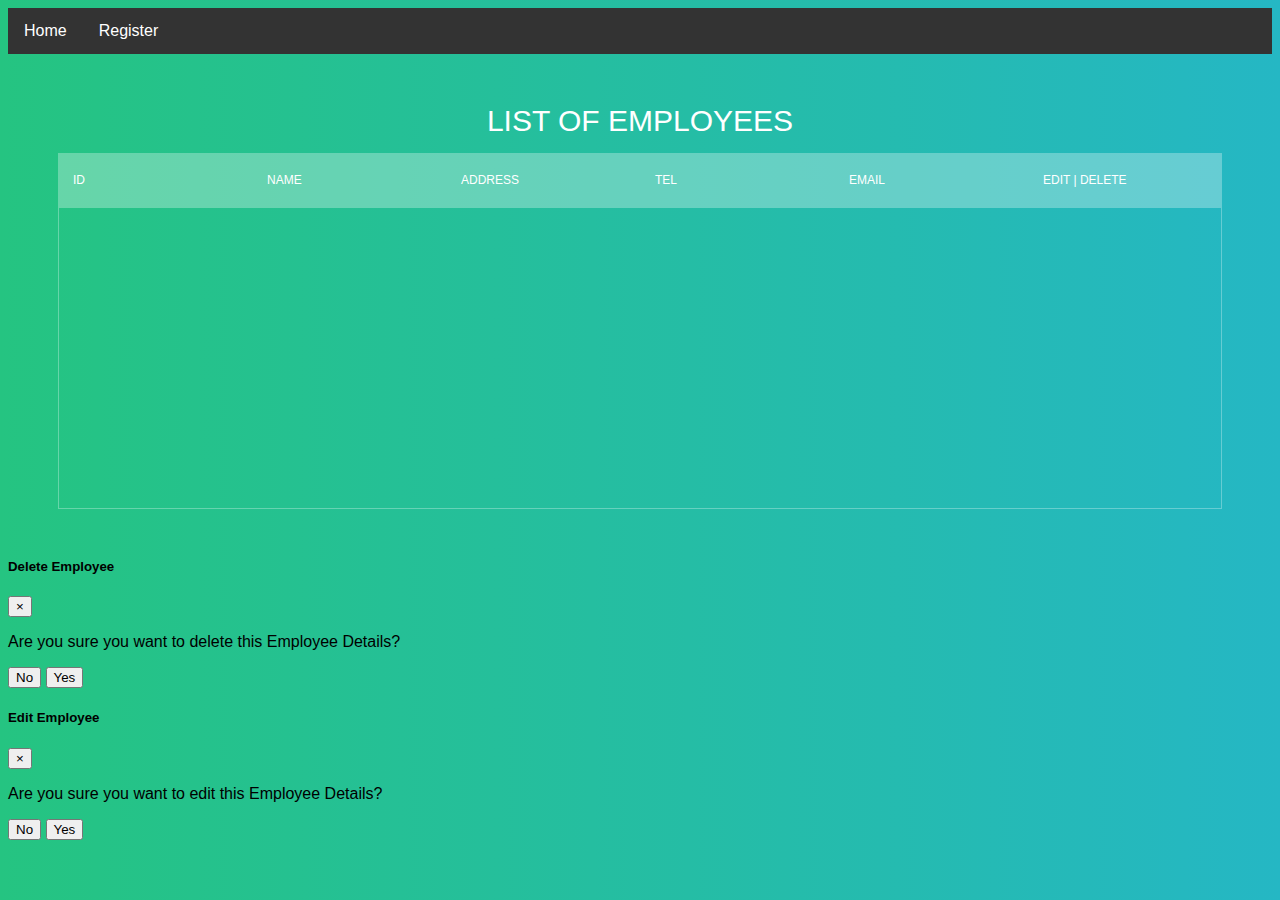
<file: web-service/src/main/webapp/index.html>
<!--
~
~ (C) Copyright 2006-2007 hSenid Software International (Pvt) Limited.
~ All Rights Reserved.
~
~ These materials are unpublished, proprietary, confidential source code of
~ hSenid Software International (Pvt) Limited and constitute a TRADE SECRET
~ of hSenid Software International (Pvt) Limited.
~
~ hSenid Software International (Pvt) Limited retains all title to and intellectual
~ property rights in these materials.
~
~
-->

<html>
<head>
    <script src="https://ajax.googleapis.com/ajax/libs/jquery/3.3.1/jquery.min.js"></script>
    <link rel="stylesheet" href="https://stackpath.bootstrapcdn.com/bootstrap/4.1.3/css/bootstrap.min.css"
          integrity="sha384-MCw98/SFnGE8fJT3GXwEOngsV7Zt27NXFoaoApmYm81iuXoPkFOJwJ8ERdknLPMO" crossorigin="anonymous">
    <link rel="stylesheet" type="text/css" href="styles/loginForm.css">
    <link rel="stylesheet" type="text/css" href="styles/table.css">
    <link rel="stylesheet" type="text/css" href="styles/navigationBar.css">
    <script src="https://cdnjs.cloudflare.com/ajax/libs/popper.js/1.14.3/umd/popper.min.js"
            integrity="sha384-ZMP7rVo3mIykV+2+9J3UJ46jBk0WLaUAdn689aCwoqbBJiSnjAK/l8WvCWPIPm49"
            crossorigin="anonymous"></script>
    <script src="https://stackpath.bootstrapcdn.com/bootstrap/4.1.3/js/bootstrap.min.js"
            integrity="sha384-ChfqqxuZUCnJSK3+MXmPNIyE6ZbWh2IMqE241rYiqJxyMiZ6OW/JmZQ5stwEULTy"
            crossorigin="anonymous"></script>
    <script type="text/javascript" src="scripts/table.js"></script>
    <script type="text/javascript" src="scripts/listUsers.js"></script>
</head>
<body>
<ul>
    <li><a class="active" href="#home">Home</a></li>
    <li><a href="pages/createUser.html">Register</a></li>
</ul>

<section>
    <!--for demo wrap-->
    <h1>List of Employees</h1>
    <div class="tbl-header">
        <table cellpadding="0" cellspacing="0" border="0">
            <thead>
            <tr>
                <th>ID</th>
                <th>Name</th>
                <th>Address</th>
                <th>Tel</th>
                <th>Email</th>
                <th>Edit | Delete</th>
            </tr>
            </thead>
        </table>
    </div>
    <div class="tbl-content" id="tbl-content">
        <table cellpadding="0" cellspacing="0" border="0">
            <tbody class="user_info" id="user_info">

            </tbody>
        </table>
    </div>
</section>

<!--Delete Modal -->
<div class="modal fade" id="exampleModalLong" tabindex="-1" role="dialog" aria-labelledby="exampleModalLongTitle"
     aria-hidden="true">
    <div class="modal-dialog" role="document">
        <div class="modal-content">
            <div class="modal-header">
                <h5 class="modal-title" id="exampleModalLongTitle">Delete Employee</h5>
                <button type="button" class="close" data-dismiss="modal" aria-label="Close">
                    <span aria-hidden="true">&times;</span>
                </button>
            </div>
            <div class="modal-body">
                <p>Are you sure you want to delete this Employee Details?</p>
            </div>
            <div class="modal-footer">
                <button type="button" class="btn btn-danger" id="deleteCancel" data-dismiss="modal">No</button>
                <button type="button" class="btn btn-primary" id="deleteConfirm">Yes</button>
            </div>
        </div>
    </div>
</div>

<!--Edit Modal -->
<div class="modal fade" id="editModalLong" tabindex="-1" role="dialog" aria-labelledby="exampleModalLongTitle"
     aria-hidden="true">
    <div class="modal-dialog" role="document">
        <div class="modal-content">
            <div class="modal-header">
                <h5 class="modal-title" id="editModalLongTitle">Edit Employee</h5>
                <button type="button" class="close" data-dismiss="modal" aria-label="Close">
                    <span aria-hidden="true">&times;</span>
                </button>
            </div>
            <div class="modal-body">
                <p>Are you sure you want to edit this Employee Details?</p>
            </div>
            <div class="modal-footer">
                <button type="button" class="btn btn-danger" id="declineBtn" data-dismiss="modal">No</button>
                <button type="button" class="btn btn-primary" id="confirmBtn">Yes</button>
            </div>
        </div>
    </div>
</div>

</body>
</html>
</file>
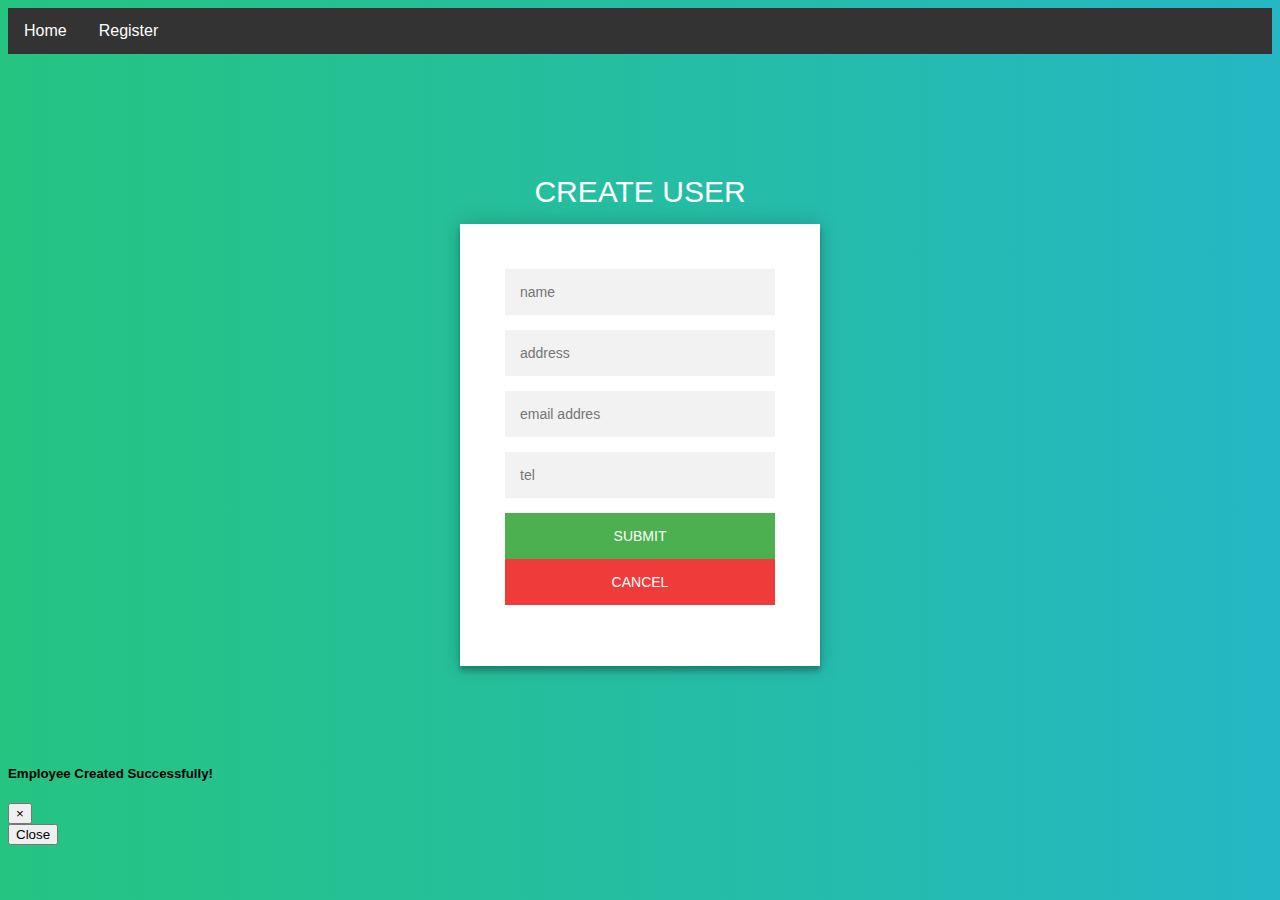
<file: web-service/src/main/webapp/pages/createUser.html>
<!--
  ~
  ~    (C) Copyright 2006-2007 hSenid Software International (Pvt) Limited.
  ~    All Rights Reserved.
  ~
  ~    These materials are unpublished, proprietary, confidential source code of
  ~    hSenid Software International (Pvt) Limited and constitute a TRADE SECRET
  ~    of hSenid Software International (Pvt) Limited.
  ~
  ~    hSenid Software International (Pvt) Limited retains all title to and intellectual
  ~    property rights in these materials.
  ~
  ~
  -->
<html>
<head>
    <script src="https://ajax.googleapis.com/ajax/libs/jquery/3.3.1/jquery.min.js"></script>
    <link rel="stylesheet" href="https://stackpath.bootstrapcdn.com/bootstrap/4.1.3/css/bootstrap.min.css"
          integrity="sha384-MCw98/SFnGE8fJT3GXwEOngsV7Zt27NXFoaoApmYm81iuXoPkFOJwJ8ERdknLPMO" crossorigin="anonymous">
    <link rel="stylesheet" type="text/css" href="../styles/loginForm.css">
    <link rel="stylesheet" type="text/css" href="../styles/navigationBar.css">
    <link rel="stylesheet" type="text/css" href="../styles/table.css">
    <script src="https://cdnjs.cloudflare.com/ajax/libs/popper.js/1.14.3/umd/popper.min.js"
            integrity="sha384-ZMP7rVo3mIykV+2+9J3UJ46jBk0WLaUAdn689aCwoqbBJiSnjAK/l8WvCWPIPm49"
            crossorigin="anonymous"></script>
    <script src="https://stackpath.bootstrapcdn.com/bootstrap/4.1.3/js/bootstrap.min.js"
            integrity="sha384-ChfqqxuZUCnJSK3+MXmPNIyE6ZbWh2IMqE241rYiqJxyMiZ6OW/JmZQ5stwEULTy"
            crossorigin="anonymous"></script>
    <script type="text/javascript" src="../scripts/addUser.js"></script>
    <script type="text/javascript" src="../scripts/listUsers.js"></script>
</head>
<body>
<ul>
    <li><a class="active" href="../index.html">Home</a></li>
    <li><a href="#">Register</a></li>
</ul>
<div class="login-page">
    <h1>Create User</h1>
    <div class="form">
        <form class="register-form" id="register">
            <input class="input" type="text" placeholder="name" id="name" required>
            <input class="input" type="text" placeholder="address" id="address" required>
            <input class="input" type="email" placeholder="email addres" id="email" required>
            <input class="input" type="text" placeholder="tel" id="number" onkeypress="return isNumber(event)" required>
            <input class="buttonSub" type="submit">
            <button class="cancel">cancel</button>
        </form>
    </div>
</div>

<!--Confirm Modal -->
<div class="modal fade" id="confirmModalLong" tabindex="-1" role="dialog" aria-labelledby="exampleModalLongTitle"
     aria-hidden="true">
    <div class="modal-dialog" role="document">
        <div class="modal-content">
            <div class="modal-header">
                <h5 class="modal-title" id="confirmModalLongTitle">Employee Created Successfully!</h5>
                <button type="button" class="close" data-dismiss="modal" aria-label="Close">
                    <span aria-hidden="true">&times;</span>
                </button>
            </div>
            <div class="modal-footer">
                <button type="button" class="btn btn-danger" data-dismiss="modal">Close</button>
            </div>
        </div>
    </div>
</div>

</body>
</html>
</file>
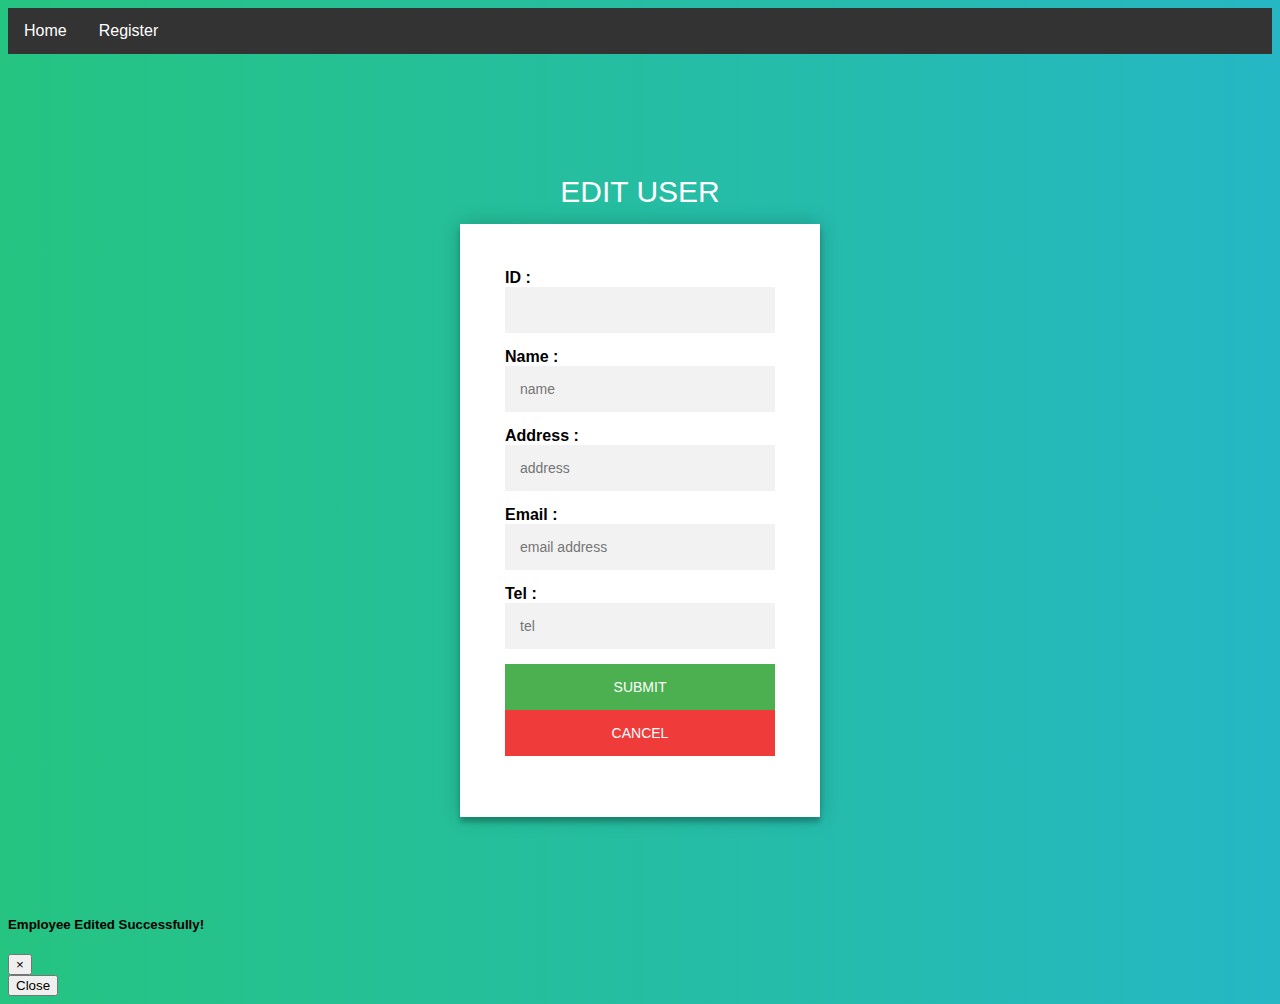
<file: web-service/src/main/webapp/pages/editUser.html>
<!--
  ~
  ~    (C) Copyright 2006-2007 hSenid Software International (Pvt) Limited.
  ~    All Rights Reserved.
  ~
  ~    These materials are unpublished, proprietary, confidential source code of
  ~    hSenid Software International (Pvt) Limited and constitute a TRADE SECRET
  ~    of hSenid Software International (Pvt) Limited.
  ~
  ~    hSenid Software International (Pvt) Limited retains all title to and intellectual
  ~    property rights in these materials.
  ~
  ~
  -->

<html>
<head>
    <script src="https://ajax.googleapis.com/ajax/libs/jquery/3.3.1/jquery.min.js"></script>
    <link rel="stylesheet" href="https://stackpath.bootstrapcdn.com/bootstrap/4.1.3/css/bootstrap.min.css"
          integrity="sha384-MCw98/SFnGE8fJT3GXwEOngsV7Zt27NXFoaoApmYm81iuXoPkFOJwJ8ERdknLPMO" crossorigin="anonymous">
    <link rel="stylesheet" type="text/css" href="../styles/loginForm.css">
    <link rel="stylesheet" type="text/css" href="../styles/navigationBar.css">
    <link rel="stylesheet" type="text/css" href="../styles/table.css">
    <script src="https://cdnjs.cloudflare.com/ajax/libs/popper.js/1.14.3/umd/popper.min.js"
            integrity="sha384-ZMP7rVo3mIykV+2+9J3UJ46jBk0WLaUAdn689aCwoqbBJiSnjAK/l8WvCWPIPm49"
            crossorigin="anonymous"></script>
    <script src="https://stackpath.bootstrapcdn.com/bootstrap/4.1.3/js/bootstrap.min.js"
            integrity="sha384-ChfqqxuZUCnJSK3+MXmPNIyE6ZbWh2IMqE241rYiqJxyMiZ6OW/JmZQ5stwEULTy"
            crossorigin="anonymous"></script>
    <script type="text/javascript" src="../scripts/listUsers.js"></script>
    <script type="text/javascript" src="../scripts/editUser.js"></script>
</head>
<body>
<ul>
    <li><a class="active" href="../index.html">Home</a></li>
    <li><a href="createUser.html">Register</a></li>
</ul>
<div class="login-page">
    <h1>Edit User</h1>
    <div class="form">
        <form class="register-form" id="update" action="/action_page">
            <div>
                <label style="float: left"><b>ID :</b></label>
                <input class="input" type="text" id="id" readonly>
            </div>
            <div>
                <label style="float: left"><b>Name :</b></label>
                <input class="input" type="text" placeholder="name" id="name" required>
            </div>
            <div>
                <label style="float: left"><b>Address :</b></label>
                <input class="input" type="text" placeholder="address" id="address" required>
            </div>
            <div>
                <label style="float: left"><b>Email :</b></label>
                <input class="input" type="email" placeholder="email address" id="email" required>
            </div>
            <div>
                <label style="float: left"><b>Tel :</b></label>
                <input class="input" type="text" placeholder="tel" id="number" onkeypress="return isNumber(event)" required>
            </div>
            <input type="submit" class="buttonUp">
            <button class="cancel">cancel</button>
        </form>
    </div>
</div>

<!--Confirm Modal -->
<div class="modal fade" id="confirmModalLong" tabindex="-1" role="dialog" aria-labelledby="exampleModalLongTitle"
     aria-hidden="true">
    <div class="modal-dialog" role="document">
        <div class="modal-content">
            <div class="modal-header">
                <h5 class="modal-title" id="confirmModalLongTitle">Employee Edited Successfully!</h5>
                <button type="button" class="close" data-dismiss="modal" aria-label="Close">
                    <span aria-hidden="true">&times;</span>
                </button>
            </div>
            <div class="modal-footer">
                <button type="button" class="btn btn-danger" data-dismiss="modal" onclick="redirect()">Close</button>
            </div>
        </div>
    </div>
</div>
</body>
</html>
</file>
<file: web-service/src/main/webapp/styles/loginForm.css>
/*
 *
 *    (C) Copyright 2006-2007 hSenid Software International (Pvt) Limited.
 *    All Rights Reserved.
 *
 *    These materials are unpublished, proprietary, confidential source code of
 *    hSenid Software International (Pvt) Limited and constitute a TRADE SECRET
 *    of hSenid Software International (Pvt) Limited.
 *
 *    hSenid Software International (Pvt) Limited retains all title to and intellectual
 *    property rights in these materials.
 *
 *
 */

.login-page {
    width: 360px;
    padding: 8% 0 0;
    margin: auto;
}

.form {
    position: relative;
    z-index: 1;
    background: #FFFFFF;
    max-width: 360px;
    margin: 0 auto 100px;
    padding: 45px;
    text-align: center;
    box-shadow: 0 0 20px 0 rgba(0, 0, 0, 0.2), 0 5px 5px 0 rgba(0, 0, 0, 0.24);
}

.form .input {
    font-family: "Roboto", sans-serif;
    outline: 0;
    background: #f2f2f2;
    width: 100%;
    border: 0;
    margin: 0 0 15px;
    padding: 15px;
    box-sizing: border-box;
    font-size: 14px;
}

.form button:hover, .form button:active, .form button:focus {
    background: rgba(0, 0, 0, 0.53);
}

.form .message {
    margin: 15px 0 0;
    color: #b3b3b3;
    font-size: 12px;
}

.form .message a {
    color: #4CAF50;
    text-decoration: none;
}

.container {
    position: relative;
    z-index: 1;
    max-width: 300px;
    margin: 0 auto;
}

.container:before, .container:after {
    content: "";
    display: block;
    clear: both;
}

.container .info {
    margin: 50px auto;
    text-align: center;
}

.container .info h1 {
    margin: 0 0 15px;
    padding: 0;
    font-size: 36px;
    font-weight: 300;
    color: #1a1a1a;
}

.container .info span {
    color: #4d4d4d;
    font-size: 12px;
}

.container .info span a {
    color: #000000;
    text-decoration: none;
}

.container .info span .fa {
    color: #EF3B3A;
}

.buttonSub {
    font-family: "Roboto", sans-serif;
    text-transform: uppercase;
    outline: 0;
    background: #4CAF50;
    width: 100%;
    border: 0;
    padding: 15px;
    color: #FFFFFF;
    font-size: 14px;
    -webkit-transition: all 0.3 ease;
    transition: all 0.3 ease;
    cursor: pointer;
}

.buttonUp {
    font-family: "Roboto", sans-serif;
    text-transform: uppercase;
    outline: 0;
    background: #4CAF50;
    width: 100%;
    border: 0;
    padding: 15px;
    color: #FFFFFF;
    font-size: 14px;
    -webkit-transition: all 0.3 ease;
    transition: all 0.3 ease;
    cursor: pointer;
}

.cancel {
    font-family: "Roboto", sans-serif;
    text-transform: uppercase;
    outline: 0;
    background: #EF3B3A;
    width: 100%;
    border: 0;
    padding: 15px;
    color: #FFFFFF;
    font-size: 14px;
    -webkit-transition: all 0.3 ease;
    transition: all 0.3 ease;
    cursor: pointer;
}

body {
    background: -webkit-linear-gradient(left, #25c481, #25b7c4);
    background: linear-gradient(to right, #25c481, #25b7c4);
    font-family: "Roboto", sans-serif;
}
</file>
<file: web-service/src/main/webapp/styles/table.css>
/*
 *
 *    (C) Copyright 2006-2007 hSenid Software International (Pvt) Limited.
 *    All Rights Reserved.
 *
 *    These materials are unpublished, proprietary, confidential source code of
 *    hSenid Software International (Pvt) Limited and constitute a TRADE SECRET
 *    of hSenid Software International (Pvt) Limited.
 *
 *    hSenid Software International (Pvt) Limited retains all title to and intellectual
 *    property rights in these materials.
 *
 *
 */

h1 {
    font-size: 30px;
    color: #fff;
    text-transform: uppercase;
    font-weight: 300;
    text-align: center;
    margin-bottom: 15px;
}

table {
    width: 100%;
    table-layout: fixed;
}

.tbl-header {
    background-color: rgba(255, 255, 255, 0.3);
}

.tbl-content {
    height: 300px;
    overflow-x: auto;
    margin-top: 0px;
    border: 1px solid rgba(255, 255, 255, 0.3);
}

th {
    padding: 20px 15px;
    text-align: left;
    font-weight: 500;
    font-size: 12px;
    color: #fff;
    text-transform: uppercase;
}

td {
    padding: 15px;
    text-align: left;
    vertical-align: middle;
    font-weight: 300;
    font-size: 12px;
    color: #fff;
    border-bottom: solid 1px rgba(255, 255, 255, 0.1);
}

/* demo styles */

@import url(https://fonts.googleapis.com/css?family=Roboto:400,500,300,700);
body {
    background: -webkit-linear-gradient(left, #25c481, #25b7c4);
    background: linear-gradient(to right, #25c481, #25b7c4);
    font-family: 'Roboto', sans-serif;
}

.btn-delete{
    outline: 0;
    background: #5f435c;
    width: 100%;
    border: 0;
    padding: 15px;
    color: #FFFFFF;
}

.btn-edit{
    outline: 0;
    background: #2d6585;
    width: 100%;
    border: 0;
    padding: 15px;
    color: #FFFFFF;
}

section {
    margin: 50px;
}

/* for custom scrollbar for webkit browser*/

::-webkit-scrollbar {
    width: 6px;
}

::-webkit-scrollbar-track {
    -webkit-box-shadow: inset 0 0 6px rgba(0, 0, 0, 0.3);
}

::-webkit-scrollbar-thumb {
    -webkit-box-shadow: inset 0 0 6px rgba(0, 0, 0, 0.3);
}
</file>
<file: web-service/src/main/webapp/styles/navigationBar.css>
/*
 *
 *    (C) Copyright 2006-2007 hSenid Software International (Pvt) Limited.
 *    All Rights Reserved.
 *
 *    These materials are unpublished, proprietary, confidential source code of
 *    hSenid Software International (Pvt) Limited and constitute a TRADE SECRET
 *    of hSenid Software International (Pvt) Limited.
 *
 *    hSenid Software International (Pvt) Limited retains all title to and intellectual
 *    property rights in these materials.
 *
 *
 */

ul {
    list-style-type: none;
    margin: 0;
    padding: 0;
    overflow: hidden;
    background-color: #333;
}

li {
    float: left;
}

li a {
    display: block;
    color: white;
    text-align: center;
    padding: 14px 16px;
    text-decoration: none;
}

li a:hover {
    background-color: #111;
    color: rgba(255, 255, 255, 0.53);
}
</file>
